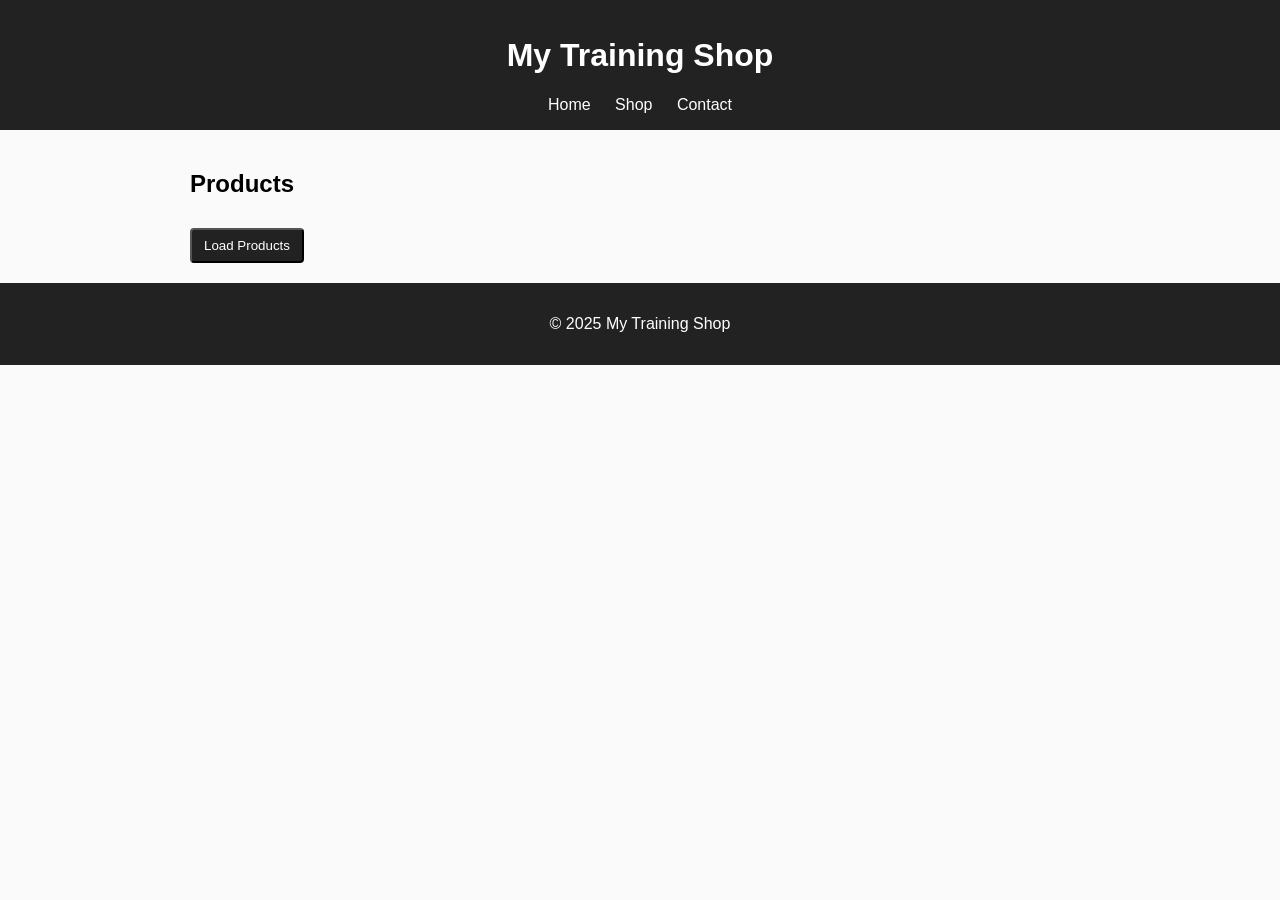
<file: labo_2/src/index.html>
<!DOCTYPE html>
<html lang="en">
<head>
    <meta charset="UTF-8">
    <title>My Training Shop</title>
    <link rel="stylesheet" href="./assets/css/main.css">
</head>
<body>
<header>
    <h1>My Training Shop</h1>
    <nav>
        <a href="#">Home</a>
        <a href="#">Shop</a>
        <a href="#">Contact</a>
    </nav>
</header>

<div class="container">
    <h2>Products</h2>
    <button id="load-products-btn" class="btn" data-state="load">Load Products</button>
    <div class="product-list" id="product-list"></div>
</div>

<footer>
    <p>&copy; 2025 My Training Shop</p>
</footer>

<script src="./assets/js/fetchProducts.js"></script>
</body>
</html>
</file>
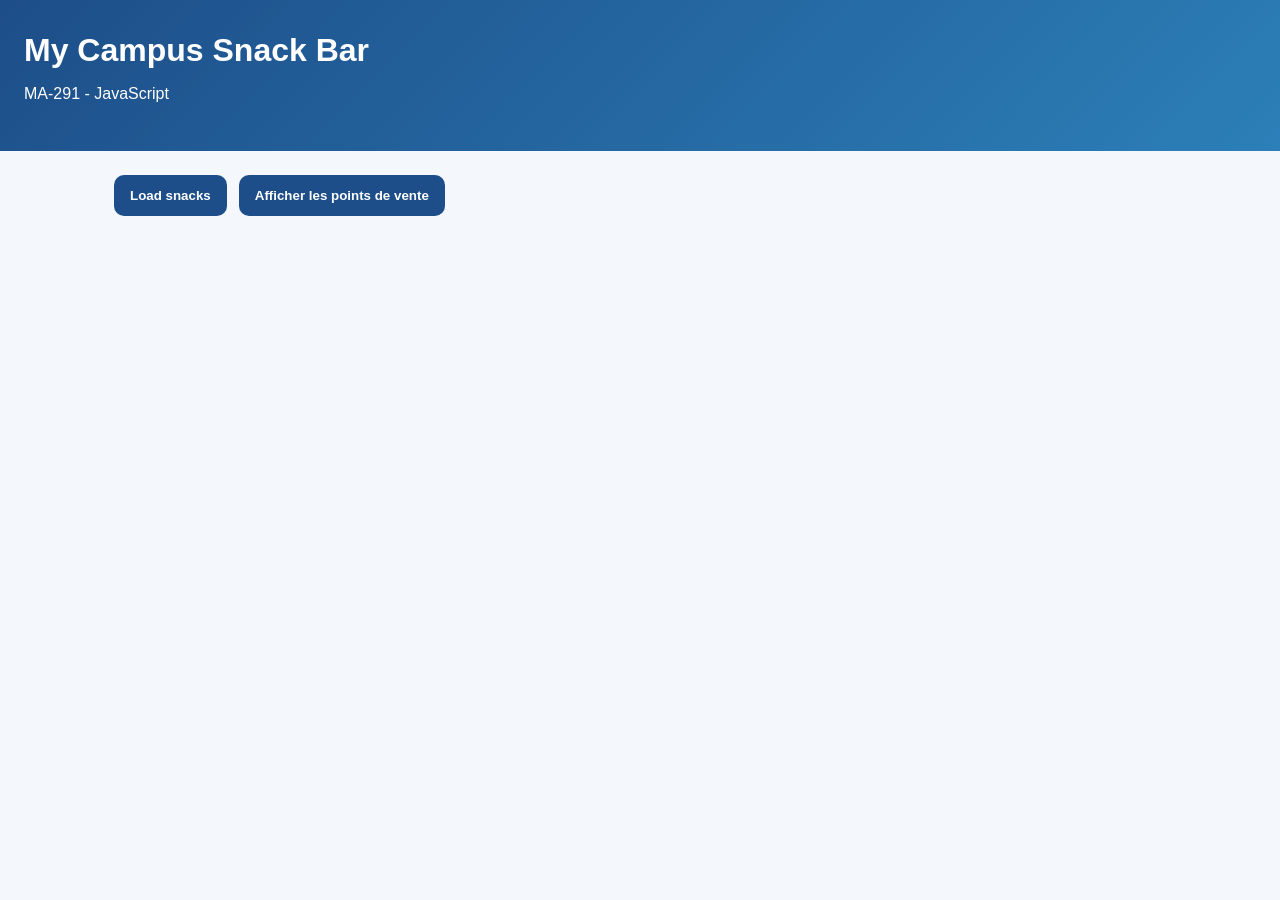
<file: labo_campus/src/index.html>
<!DOCTYPE html>
<html lang="fr">

  <head>
    <meta charset="UTF-8">
    <meta name="viewport" content="width=device-width, initial-scale=1.0">
    <title>My Campus Snack Bar</title>
    <link rel="stylesheet" href="./assets/css/main.css">
    <link rel="stylesheet" href="./assets/css/sales-points.css">
  </head>

  <body>
    <header class="hero">
      <h1>My Campus Snack Bar</h1>
      <p>MA-291 - JavaScript</p>
    </header>

    <main class="page">
      <section class="toolbar">
        <button id="load-snacks-btn" type="button">Load snacks</button>
        <button id="toggle-sales-btn" type="button">Afficher les points de vente</button>
      </section>

      <section id="snacks-section" style="display: none;">
        <h2>Nos snacks</h2>
        <div id="feedback" class="feedback" aria-live="polite"></div>
        <div id="snacks-container" class="cards"></div>
      </section>

      <section id="sales-section" class="sales-points-section" style="display: none;">
        <h2>Nos points de vente</h2>
        <div id="sales-feedback" class="feedback" aria-live="polite"></div>
        <div id="sales-container" class="sales-points-grid"></div>
      </section>

    </main>

    <script type="module" src="./assets/js/main.js"></script>
  </body>

</html>
</file>
<file: labo_2/src/assets/css/main.css>
body {
    font-family: Arial, sans-serif;
    margin: 0;
    padding: 0;
    background: #fafafa;
}

header,
footer {
    background: #222;
    color: #fff;
    padding: 1em;
    text-align: center;
}

header nav a {
    color: white;
    margin: 0 10px;
    text-decoration: none;
}

header nav a:hover {
    text-decoration: underline;
}

.container {
    padding: 20px;
    max-width: 900px;
    margin: auto;
}

.product-list {
    display: grid;
    grid-template-columns: repeat(auto-fit, minmax(250px, 1fr));
    gap: 20px;
}

.product-item {
    display: flex;
    flex-direction: column;
    border: 1px solid #ddd;
    background: #fff;
    padding: 15px;
    border-radius: 8px;
}

.product-item img {
    width: 100%;
    height: auto;
    margin-bottom: 15px;
    border-radius: 8px;
}

.product-info {
    flex: 1;
}

.product-title {
    font-size: 1.2em;
    margin: 0 0 5px 0;
}

.product-price {
    color: green;
    font-weight: bold;
    margin: 5px 0;
}

.btn {
    display: inline-block;
    padding: 8px 12px;
    margin-top: 10px;
    background: #222;
    color: #fff;
    text-decoration: none;
    border-radius: 4px;
    text-align: center;
}

.btn:hover {
    background: #444;
}
</file>
<file: labo_campus/src/assets/css/main.css>
* {
    box-sizing: border-box;
}

body {
    margin: 0;
    font-family: Arial, Helvetica, sans-serif;
    background: #f4f7fb;
    color: #1f2937;
}

.hero {
    background: linear-gradient(135deg, #1d4e89, #2c7fb8);
    color: white;
    padding: 2rem 1.5rem;
}

.hero h1 {
    margin: 0 0 .25rem 0;
}

.page {
    max-width: 1100px;
    margin: 0 auto;
    padding: 1.5rem;
}

.toolbar {
    display: flex;
    gap: .75rem;
    margin-bottom: 1.5rem;
}

button {
    border: none;
    border-radius: 10px;
    background: #1d4e89;
    color: white;
    padding: .8rem 1rem;
    cursor: pointer;
    font-weight: 700;
}

button:hover {
    opacity: .95;
}

.feedback {
    min-height: 1.5rem;
    margin-bottom: 1rem;
    color: #9b1c1c;
}

.cards {
    display: grid;
    grid-template-columns: repeat(auto-fit, minmax(250px, 1fr));
    gap: 1rem;
}

.card {
    background: white;
    border-radius: 14px;
    overflow: hidden;
    box-shadow: 0 8px 24px rgba(15, 23, 42, .08);
    border: 1px solid #dde7f0;
}

.card img {
    width: 100%;
    height: 170px;
    object-fit: cover;
    display: block;
}

.card-content {
    padding: 1rem;
}

.card-content h3 {
    margin: .1rem 0 .5rem;
    font-size: 1.1rem;
}

.price {
    color: #1d4e89;
    font-weight: 700;
    margin: .75rem 0;
}

.fake-action {
    display: inline-block;
    background: #e8f1fb;
    color: #1d4e89;
    padding: .45rem .7rem;
    border-radius: 999px;
    font-weight: 700;
    font-size: .9rem;
}

.hidden {
    display: none;
}
</file>
<file: labo_campus/src/assets/css/sales-points.css>
.sales-points-section {
    margin-top: 2rem;
}

.sales-points-section h2 {
    margin-bottom: 1rem;
}

.sales-points-grid {
    display: grid;
    grid-template-columns: repeat(auto-fit, minmax(220px, 1fr));
    gap: 1rem;
}

.sales-point-card {
    background: #ffffff;
    border: 1px solid #d9e2ec;
    border-radius: 12px;
    padding: 1rem;
    box-shadow: 0 4px 14px rgba(15, 23, 42, .05);
}

.sales-point-card h3 {
    margin-top: 0;
}
</file>
